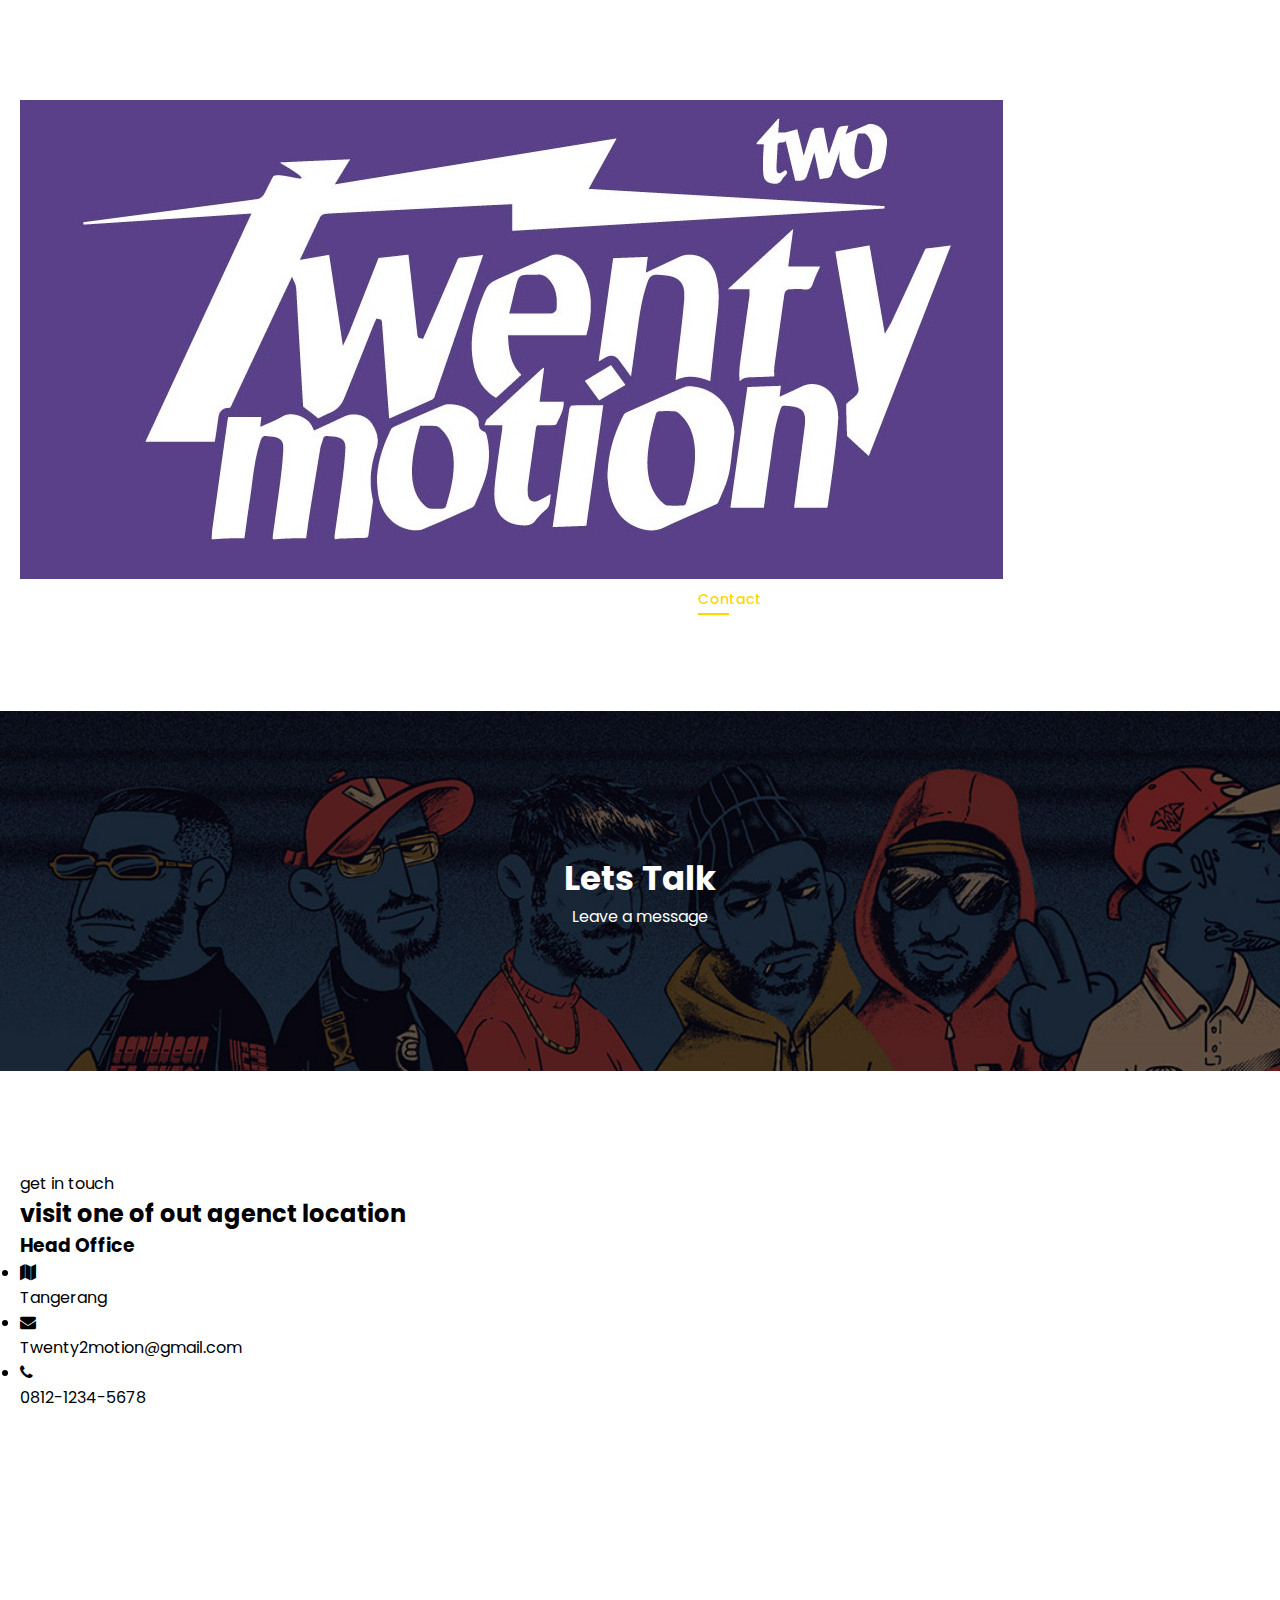
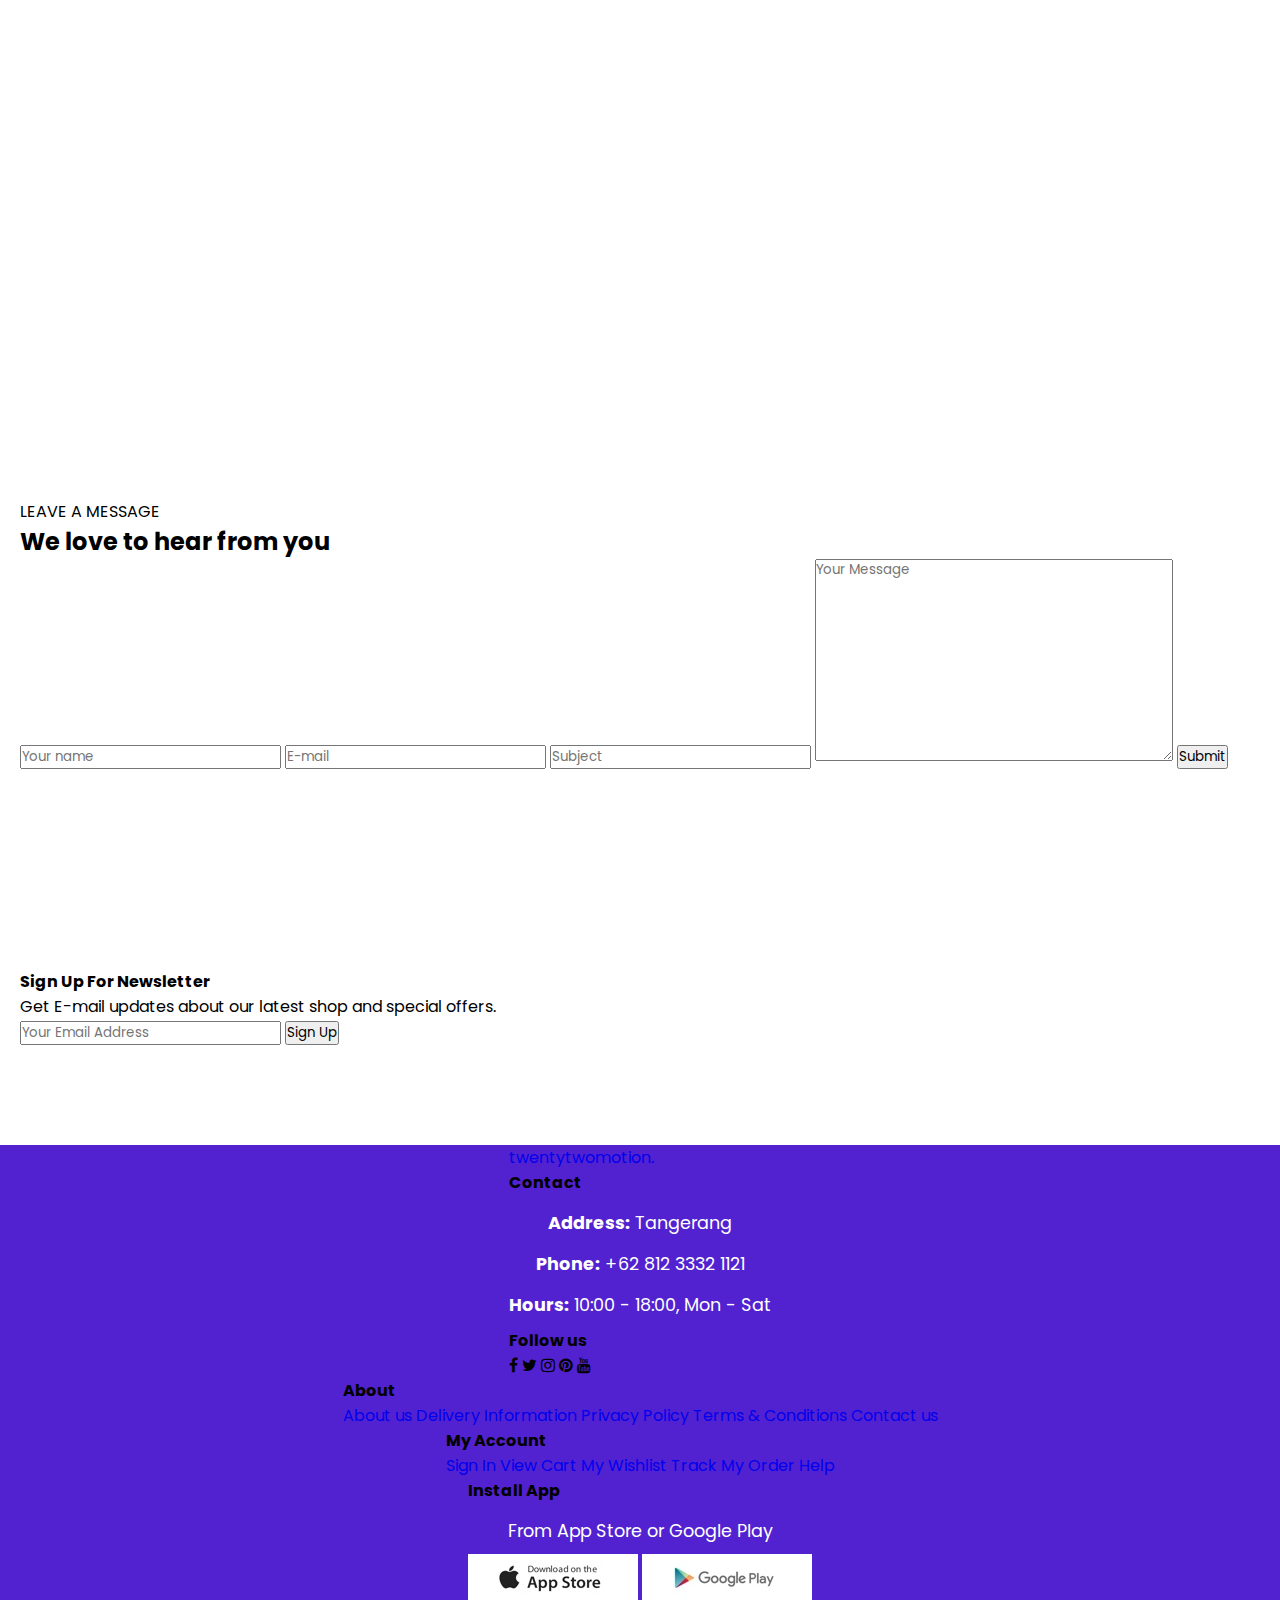
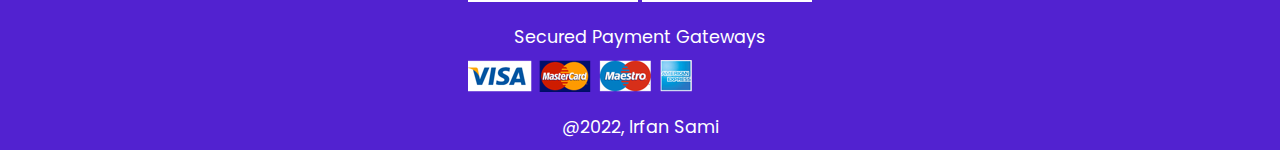
<file: contact.html>
<!DOCTYPE html>
<html lang="en">
<head>
  <meta charset="UTF-8">
  <meta http-equiv="X-UA-Compatible" content="IE=edge">
  <meta name="viewport" content="width=device-width, initial-scale=1.0">
  <link rel="stylesheet" href="./src/css/style.css">
  <link rel="stylesheet" href="https://cdnjs.cloudflare.com/ajax/libs/font-awesome/4.7.0/css/font-awesome.min.css">
  <title>twentytwomotion</title>
</head>
<body>
  <section id="header">
    <a href="index.html" class="logo"><img src="./src/images/home/Logo.jpg" alt="Logo"></a>
    <div>
      <ul id="navbar">
        <li><a href="index.html">Home</a></li>
        <li><a href="shop.html">Shop</a></li>
        <li><a href="blog.html">Blog</a></li>
        <li><a href="contact.html" class="active">Contact</a></li>
        <li id="lg-bag"><a href="cart.html"><i class="fa fa-shopping-bag" aria-hidden="true"></i></a></li>
        <a href="#" id="close"><i class="fa fa-times"></i></a>
      </ul>
    </div>
    <div id="mobile">
      <a href="cart.html"><i class="fa fa-shopping-bag"></i></a>
      <i id="bar" class="fa fa-outdent"></i>
    </div>
  </section>

  <section id="page-header" class="blog-header">
    <h2>Lets Talk</h2>
    <p>Leave a message</p>
  </section>

  <section id="contact-details" class="section-p1">
    <div class="details">
      <span>get in touch</span>
      <h2>visit one of out agenct location</h2>
      <h3>Head Office</h3>
      <div>
        <li>
          <i class="fa fa-map"></i>
          <p>Tangerang</p>
        </li>
        <li>
          <i class="fa fa-envelope"></i>
          <p>Twenty2motion@gmail.com</p>
        </li>
        <li>
          <i class="fa fa-phone"></i>
          <p>0812-1234-5678</p>
        </li>
      </div>
    </div>
    <div class="map">
      <iframe src="https://www.google.com/maps/embed?pb=!1m18!1m12!1m3!1d7933.600469276736!2d106.56809232418563!3d-6.157503782167733!2m3!1f0!2f0!3f0!3m2!1i1024!2i768!4f13.1!3m3!1m2!1s0x2e69ff9a5bc97693%3A0xe3fc6c6f446f39ae!2sJl.%20Kutilang%20IV%2C%20Kuta%20Baru%2C%20Kec.%20Ps.%20Kemis%2C%20Kabupaten%20Tangerang%2C%20Banten%2015560!5e0!3m2!1sid!2sid!4v1661891858712!5m2!1sid!2sid" width="600" height="450" style="border:0;" allowfullscreen="" loading="lazy" referrerpolicy="no-referrer-when-downgrade"></iframe>
    </div>
  </section>

  <section id="form-details">
    <form action="">
      <span>LEAVE A MESSAGE</span>
      <h2>We love to hear from you</h2>
      <input type="text" placeholder="Your name">
      <input type="text" placeholder="E-mail">
      <input type="text" placeholder="Subject">
      <textarea name="" id="" cols="30" rows="10" placeholder="Your Message"></textarea>
      <button class="nl-normal">Submit</button>
    </form>
  </section>

  <section id="newsletter" class="section-p1 section m1">
    <div class="newstext">
      <h4>Sign Up For Newsletter</h4>
      <p>Get E-mail updates about our latest shop and <span>special offers.</span></p>
    </div>
    <div class="form">
      <input type="text" placeholder="Your Email Address">
      <button class="nl-normal">Sign Up</button>
    </div>
  </section>

  <footer class="section-p1">
    <div class="col">
      <a href="#" class="logo2">twentytwo<span>motion.</span></a>
      <h4>Contact</h4>
      <p><strong>Address:</strong> Tangerang</p>
      <p><strong>Phone:</strong> +62 812 3332 1121</p>
      <p><strong>Hours:</strong> 10:00 - 18:00, Mon - Sat</p>
      <div class="follow">
        <h4>Follow us</h4>
        <div class="icon">
          <i class="fa fa-facebook"></i>
          <i class="fa fa-twitter"></i>
          <i class="fa fa-instagram"></i>
          <i class="fa fa-pinterest"></i>
          <i class="fa fa-youtube"></i>
        </div>
      </div>
    </div>
    <div class="col">
      <h4>About</h4>
      <a href="#">About us</a>
      <a href="#">Delivery Information</a>
      <a href="#">Privacy Policy</a>
      <a href="#">Terms & Conditions</a>
      <a href="#">Contact us</a>
    </div>
    <div class="col">
      <h4>My Account</h4>
      <a href="#">Sign In</a>
      <a href="#">View Cart</a>
      <a href="#">My Wishlist</a>
      <a href="#">Track My Order</a>
      <a href="#">Help</a>
    </div>
    <div class="col install">
      <h4>Install App</h4>
      <p>From App Store or Google Play</p>
      <div class="row">
        <img src="./src/images/pay/app.jpg" alt="AppStore">
        <img src="./src/images/pay/play.jpg" alt="GooglePlay">
      </div>
      <p>Secured Payment Gateways</p>
      <img src="./src/images/pay/pay.png" alt="Pay">
    </div>
    <div class="copyright">
      <p>@2022, Irfan Sami</p>
    </div>
  </footer>

  <script src="./src/js/main.js"></script>
</body>
</html>
</file>
<file: src/css/style.css>
@import url('https://fonts.googleapis.com/css2?family=Poppins:wght@400;500;600;700&display=swap');

/* global styling  */
/* @font-face {
  font-family: 'Helvetica';
  src: url(../font/Helvetica.ttf);
} */
* {
  font-family: 'Poppins','sans-serif';
  margin: 0;
  padding: 0;
  box-sizing: border-box;
  text-decoration: none;
  scroll-behavior: smooth;
}

body{
  width: 100%;
}

:root{
  --primary-color: linear-gradient(45deg, #5222d0 0%, #ec615b 100%);
  --secondary-color: #fff;
  --third-color:#fff;
  --fourth-color:rgb(0, 0, 0);
  --fiveth-color: #5222d0;
  --sixth-color:#ec615b;
  --seventh-color: #5222d0;
  --eighth-color: #000000;
  --nineth-color: #ec615b;
  --last-color: #cce7d0;
}
.darkmode{
  --primary-color: #fff;
  --secondary-color: rgb(0, 0, 0);
  --third-color: linear-gradient(#5222d0 0%,#ec615b 100%);
  --fourth-color:#fff;
  --fiveth-color: #07f81b;
  --sixth-color:#000000;
  --seventh-color:#fff;
  --eighth-color: #000000;
  --nineth-color:#fff;
  --last-color:#d5d5d5;

}

.container-top,
.container-bottom{
  background: var(--primary-color);
}
section{
  padding: 100px 20px;
}
.about .about-title,
.service .service-title,
.product .product-title,
.pricelist .pricelist-title,
.contact .contact-title{
  /* background-color: #07f81b; */
  width: 100%;
  text-align: center;
  margin-bottom: 30px;
}
.about .about-title-text,
.service .service-title-text,
.product .product-title-text,
.pricelist .pricelist-title-text,
.contact .contact-title-text{
  font-size: 24px;
  font-weight: 600;
  color: var(--secondary-color);
  letter-spacing: 4px;
}
.about .about-content,
.service .service-content,
.product .product-content,
.pricelist .pricelist-content,
.contact .contact-content{
  display: flex;
  flex-wrap: wrap;
  align-items: center;
  /* background-color: #088178; */
}
.garis-bawah{
  background-color: #767676;
  height: 5px;
  width: 8%;
  border-radius: 3px;
  /* margin: auto;
  margin-top: 15px; */
  /* left: 625px; */
  position: absolute;
  left: 0;
  right: 0;
  margin: auto;
  justify-content: center;
  overflow: hidden;
}
.garis-bawah span{
  width: 15px;
  height: 100%;
  background: var(--third-color);
  border-radius: 3px;
  position: absolute;
  top: 0;
  left: 0;
  animation: moving 2s linear infinite;
}
@keyframes moving{
  0%{
    left: -20px;
  }
  100%{
    left: 100%;
  }
}
.pricelist-card-button,
.form-details-button{
  padding: 0.6rem 3rem;
  border: 2px solid #5222d0;
  background-color: #5222d0;
  color: #fff;
  border-radius: 30px;
  cursor: pointer;
  transition: all 50ms ease-in;
}
.pricelist-card-button:hover,
.form-details-button:hover{
  border: 2px solid var(--nineth-color);
  background-color: transparent;
  color: var(--nineth-color);
  font-weight: 800;
}


/* header styling  */
.header {
  display: flex;
  align-items: center;
  justify-content: space-between;
  padding: 5px 15px;
  background: #5a4089;
  box-shadow: 0 5px 15px rgba(0, 0, 0, 0.06);
  z-index: 999;
  position: sticky;
  top: 0;
  left: 0;
}
.logo {
  width: 150px;
}
#navbar{
  display: flex;
  align-items: center;
  justify-content: center;
}
#navbar li {
  list-style: none;
  padding: 0 20px;
  position: relative;
}
#navbar li a {
  font-size: 0.9em;
  font-weight: 500;
  color: white;
  transition: 0.03s ease;
}

#navbar li a:hover,
#navbar li a.active {
  color: gold;
}
#navbar li a.active::after,
#navbar li a:hover::after {
  content: "";
  width: 30%;
  height: 2px;
  background: gold;
  position: absolute;
  bottom: -4px;
  left: 20px;
}
#icon{
  width: 40px;
  cursor: pointer;
}
#mobile{
  display: none;
  align-items: center;
}
#close{
  display: none;
}

/* hero styling */
.hero {
  background: url('../images/home/Banner.jpg');
  background-position: center center;
  background-repeat: no-repeat;
  background-attachment: fixed;
  background-color: #5222d0;
  background-size: cover;
  height: 100vh;
  width: 100%;
}

/*About Styling*/
.about {
  /* background-color: red; */
  text-align: center;
  height: 100vh;
  flex-wrap: wrap;
}
@keyframes slideInLeft{
  from{
    transform: translateX(-500px);
  }
  to{
    transform: translateX(0);
  }
}
@keyframes slideInRight{
  from{
    transform: translateX(500px);
  }
  to{
    transform: translateX(0);
  }
}
.column-left{
  /* background-color: red; */
  width: 45%;
  animation: slideInLeft 1s ease-in 1s;
}
.about .about-content .column-left img{
  width: 500px;
  border-radius: 5%;
}
.about .about-content .column-right{
  /* background-color: yellow; */
  width: 55%;
  text-align: justify;
  animation: slideInRight 1s ease-in 1s;
}
.about .about-description{
  width: 90%;
  margin-bottom: 25px;
  margin: auto;
}
.about .about-description-text{
  font-size: 18px;
  font-weight: 200;
  color: var(--secondary-color);
}


/* Service Styling */
.service{
  height: 100vh;
  /* background-color: green; */
}
.service-content-top{
  width: 75%;
  margin: auto;
}
.service-content-top-text{
  font-weight: lighter;
  font-size: 18px;
  text-align: center;
  color: var(--secondary-color);
}
.service-content-bottom{
  width: 100%;
  margin: auto;
  padding: 5px;
}
@keyframes slideToTop{
  from{
    transform: translateY(500px);
  }to{
    transform: translateY(0);
  }
}
.service-content-bottom-cards{
  width: 100%;
  height: 50%;
  padding: 15px;
  margin: auto;
  display: flex;
  justify-content: center;
  text-align: center;
  color: var(--secondary-color);
  margin-top: 50px;
  animation: slideToTop 1s ease-in 2s;
  /* background-color: red; */
}
.service-content-bottom-card{
  width: 25%;
  height: 420px;
  margin-left: 10px;
  /* margin-top: 50px; */
}
.service-content-bottom-card-content{
  margin-bottom: 5px;
  padding: 10px;
  /* background-color: red; */
}
.service-content-bottom-card-content:hover{
  color: gold;
}
.service-content-bottom-card-content i{
  font-size: 50px;
  margin-bottom: 20px;
}
.service-content-bottom-card-content h1{
  font-size: 28px;
  font-weight: 600;
  margin-bottom: 20px;
}
.service-content-bottom-card p{
  font-size: 0.8em;
  line-height: 20px;
  /* background-color: red; */
  /* font-weight: 400; */
}


/* Product styling  */
.product {
  text-align: center;
}
.product .product-content-item {
  width: 23%;
  min-width: 250px;
  padding: 10px 12px;
  border: 1px solid black;
  border-radius: 20px;
  cursor: pointer;
  box-shadow: 0 5px 14px rgba(0, 0, 0, 0.25), 0 5px 5px rgba(0, 0, 0, 0.22);
  margin: 15px 15px;
  transition: 0.02 ease;
  /* position: relative; */
  transition: transform .2s ease-in;
  background-color: white;
}
.product .product-content-item:hover {
  box-shadow: 20px 20px 30px rgba(0, 0, 0, 0.06);
  transform: scale(1.1);
}
.product .product-content-item img {
  width: 100%;
  border-radius: 20px;
}
.product .product-content-item .des {
  text-align: start;
  padding: 10px 0;
}
.product .product-content-item .des span {
  font-size: 12px;
  color: black;
}
.product .product-content-item .des h5 {
  padding-top: 7px;
  color: black;
  font-size: 14px;
}
.product .product-content-item .des h4 {
  padding-top: 7px;
  font-size: 22px;
  font-weight: 700;
}
.product .product-content-item .star .checked {
  color: orange;
}


/* banner styling  */
.banner {
  display: flex;
  flex-direction: column;
  justify-content: center;
  align-items: center;
  text-align: center;
  background-image: url("../images/banner/b2.jpg");
  width: 100%;
  height: 40vh;
  background-size: cover;
  background-position: center;
}
.banner h4 {
  color: white;
  font-size: 24px;
  font-weight: 500;
}
.banner h2 {
  color: white;
  font-size: 38px;
  margin: 15px;
}
.banner h2 span {
  color: #5222d0;
}

/* Pricelist styling */
.pricelist .pricelist-content .pricelist-cards{
  display: flex;
  width: 100%;
  padding: 15px;
  justify-content: center;
}
.pricelist .pricelist-content .pricelist-card{
  background: var(--third-color);
  display: flex;
  flex-direction: column;
  align-items: center;
  justify-content: center;
  height: auto;
  width: 290px;
  border-radius: 20px;
  box-shadow: 0 5px 14px rgba(0, 0, 0, 0.25), 0 5px 5px rgba(0, 0, 0, 0.22);
  padding: 2rem;
  margin: 1rem;
  transition: all 0.2s ease-in;
}
.pricelist .pricelist-content .pricelist-card:hover{
  transform: scale(1.1);
}
.pricelist-card-header{
  text-align: center;
  margin: 1rem;
}
.pricelist-card-header h2{
  color: var(--fourth-color);
}
.pricelist-card:hover .pricelist-card-header > h2{
  color: var(--seventh-color);
  transform: scale(1.1);
  letter-spacing: 2;
}
/* .pricelist-card-header > img{
  width: 200px;
  display: block;
  margin: 0 auto;
} */
.pricelist-card-content{
  width: 100%;
}
.pricelist-card-content > p{
  font-size: 0.8rem;
  padding: 0.6rem 1.5rem;
  border-bottom: 1px solid #d5d5d5;
  color: var(--fourth-color);
}
.pricelist-card-content >p:hover{
  background-color: #d5d5d5;
  color: var(--eighth-color);
}
.check{
  color: var(--fiveth-color);
}
.uncheck{
  color: var(--sixth-color);
}
.pricelist .pricelist-content .pricelist-button{
  width: 50px;
  height: 50px;
}
.pricelist-card-price{
  margin: 1rem;
}
.pricelist-card-price >p{
  font-size: 3rem;
  font-weight: 800;
  color: var(--fourth-color);
}
.pricelist-card-price>p>sup,
.pricelist-card-price>p>sub{
  font-size: 1rem;
  color: var(--fourth-color);
}


/* Contact Styling */
.contact{
  background-color: var(--primary-color);
}
.form-details{
  display: flex;
  justify-content: space-between;
  margin: 30px;
  padding: 80px;
  box-shadow: 0 5px 14px rgba(0, 0, 0, 0.25), 0 5px 5px rgba(0, 0, 0, 0.29);
  background: var(--third-color);
}
.form-details form{
  width: 50%;
  display: flex;
  flex-direction: column;
  align-items: flex-start;
}
.form-details form h2{
  font-size: 20px;
  line-height: 15px;
  padding: 20px 0;
  color: var(--fourth-color);
}
.form-details form span{
  font-size: 18px;
  color: var(--fourth-color);
}
.form-details form input,
.form-details form textarea{
  width: 100%;
  padding: 12px 15px;
  outline: none;
  margin-bottom: 20px;
  border: 5px solid var(--last-color);
}
.map iframe{
  margin-top: 75px;
  width: 450px;
  height: 407px;
}


/* footer styling  */
footer {
  position: relative;
  width: 100%;
  background: #5222d0;
  display: flex;
  flex-direction: column;
  justify-content: center;
  align-items: center;
}
footer .medsos,
footer .menu{
  position: relative;
  display: flex;
  justify-content: center;
  align-items: center;
  margin: 10px 0;
}
footer ul li{
  list-style: none;
}
footer .medsos li a{
  color: white;
  font-size: 2em;
  margin: 0 10px;
  display: inline-block;
  transition: 0.5s;
}
footer .medsos li a:hover{
  transform: translateY(-10px);
}
footer .menu li a{
  color: white;
  font-size: 1.2em;
  margin: 0 10px;
  display: inline-block;
  opacity: 0.75;
}
footer .menu li a:hover{
  opacity: 1;
}
footer p{
  font-size: 1.1em;
  color: white;
  margin-top: 15px;
  margin-bottom: 10px;
  text-align: center;
}
footer .wave{
  position: absolute;
  background: url(../images/footer/wave2.png);
  top: -100px;
  left: 0;
  width: 100%;
  height: 100px;
  background-size: 1000px 100px;
}
footer .wave#wave1{
  z-index: 1000;
  opacity: 1;
  bottom: 0;
  animation: animateWave 4s linear infinite;
}
footer .wave#wave2{
  z-index: 999;
  opacity: 0.5;
  bottom: 10px;
  animation: animateWave_02 4s linear infinite;
}
footer .wave#wave3{
  z-index: 1000;
  opacity: 0.2;
  bottom: 15px;
  animation: animateWave 3s linear infinite;
}
footer .wave#wave4{
  z-index: 999;
  opacity: 0.7;
  bottom: 20px;
  animation: animateWave_02 3s linear infinite;
}
@keyframes animateWave{
  0%{
    background-position-x: 1000px;
  }100%{
    background-position-x: 0px;
  }
}
@keyframes animateWave_02{
  0%{
    background-position-x: 0px;
  }100%{
    background-position-x: 1000px;
  }
}



/* ===================================================================================================== */
/* PAGES SHOP  */
#page-header{
  background-image: url("../images/banner/b1.jpg");
  width: 100%;
  height: 40vh;
  background-size: cover;
  display: flex;
  color: white;
  justify-content: center;
  text-align: center;
  flex-direction: column;
  padding: 14px;
}
#page-header h2{
  font-size: 34px;
}
#pagination{
  text-align: center;
  margin-bottom: 30px;
}
#pagination a{
  background-color: aqua;
  padding: 15px 20px;
  border-radius: 4px;
  color: white;
  font-weight: 600;
}
#pagination a i{
  font-size: 16px;
  font-weight: 600;
}

/* ===================================================================================================== */
/* Product Details  */
#prodetails{
  display: flex;
  background: var(--primary-color);
}
#prodetails .single-pro-image{
  width: 40%;
  margin-right: 50px;
}
.small-img-group{
  display: flex;
  justify-content: space-between;
}
.small-img-col{
  flex-basis: 24%;
  cursor: pointer;
}
#prodetails .single-pro-details{
  width: 50%;
  padding-top: 50px;
  color: var(--secondary-color);
}
#prodetails .single-pro-details h6{
  font-size: 14px;
}
#prodetails .single-pro-details h4{
  font-size: 24px;
  padding: 40px 0 10px 0;
}
#prodetails .single-pro-details h2{
  font-size: 33px;
}
#prodetails .single-pro-details select{
  display: block;
  padding: 5px 10px;
  margin-bottom: 10px;
}
#prodetails .single-pro-details input{
  width: 50px;
  height: 47px;
  padding-left: 10px;
  font-size: 16px;
  margin-right: 10px;
  text-align: center;
}
#prodetails .single-pro-details input:focus{
  outline: none;
}
#prodetails .single-pro-details span{
  line-height: 25px;
}
</file>
